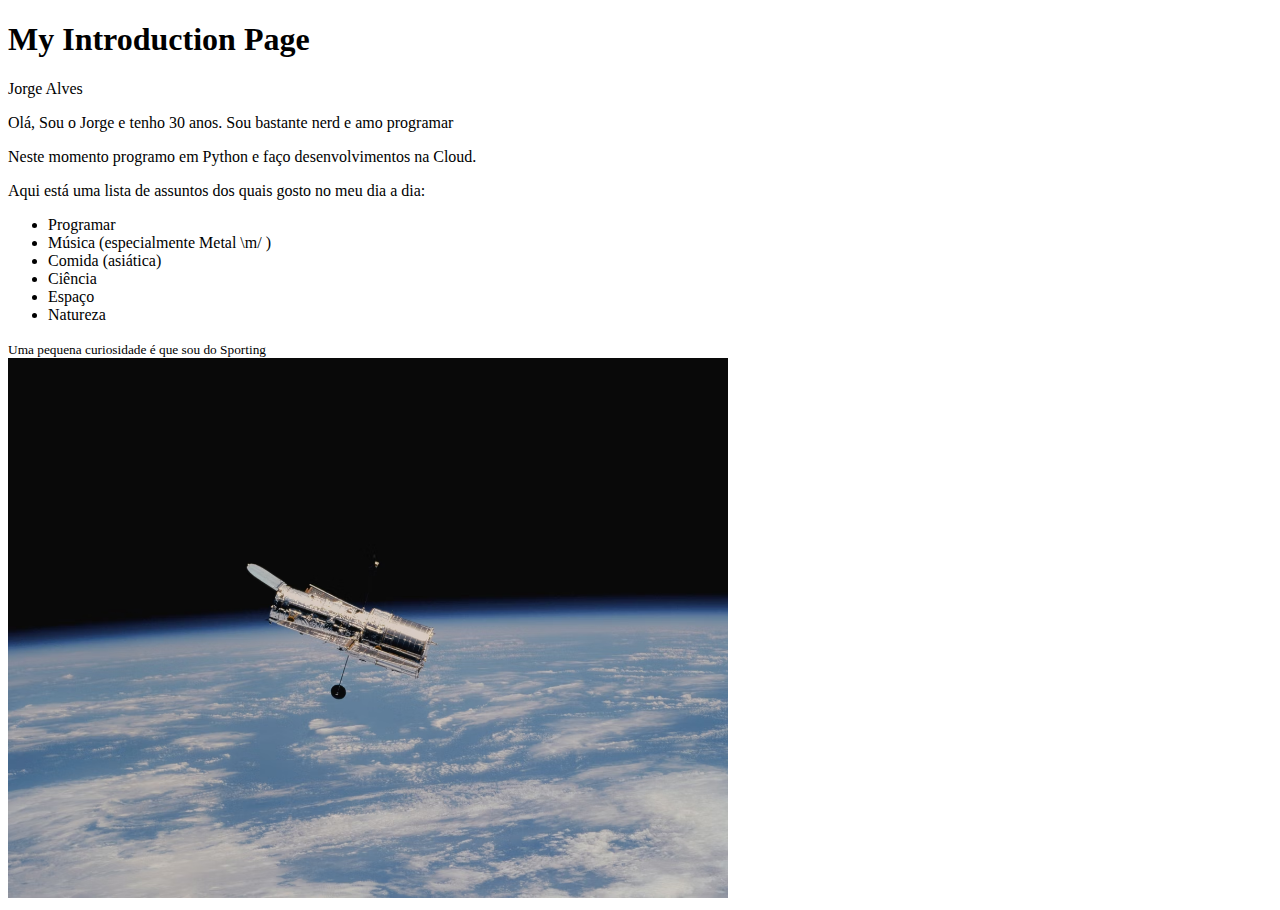
<file: ex1- html semantic/index.html>
<!-- O Entuito deste exercicio é realizar uma pequena página que o aluno seja capaz -->
<!-- de criar um Header e um texto de apresentação do próprio seguido de um elemento  -->
<!-- media (imagem, video, som,etc) criando o html da página de forma semântica -->
<!DOCTYPE html>
<html lang="en">
  <head>
    <title>HTML Semantic</title>
  </head>
  <body>
   <header>
     <h1>My Introduction Page</h1>
   </header>
   <section>
     <article>
       <caption>Jorge Alves</caption>
       <p>Olá, Sou o Jorge e tenho 30 anos. Sou bastante nerd e amo programar</p>
       <p>Neste momento programo em Python e faço desenvolvimentos na Cloud.</p>
      <p>Aqui está uma lista de assuntos dos quais gosto no meu dia a dia:</p>
      <ul>
        <li>Programar</li>
        <li>Música (especialmente Metal \m/ )</li>
        <li>Comida (asiática)</li>
        <li>Ciência</li>
        <li>Espaço</li>
        <li>Natureza</li>
      </ul>
      <small>Uma pequena curiosidade é que sou do Sporting</small>
     </article>
   </section>
   <section>
     <img src="./hubble.avif" alt="Hubble" width="720px">
   </section>
  </body>
</html>
</file>
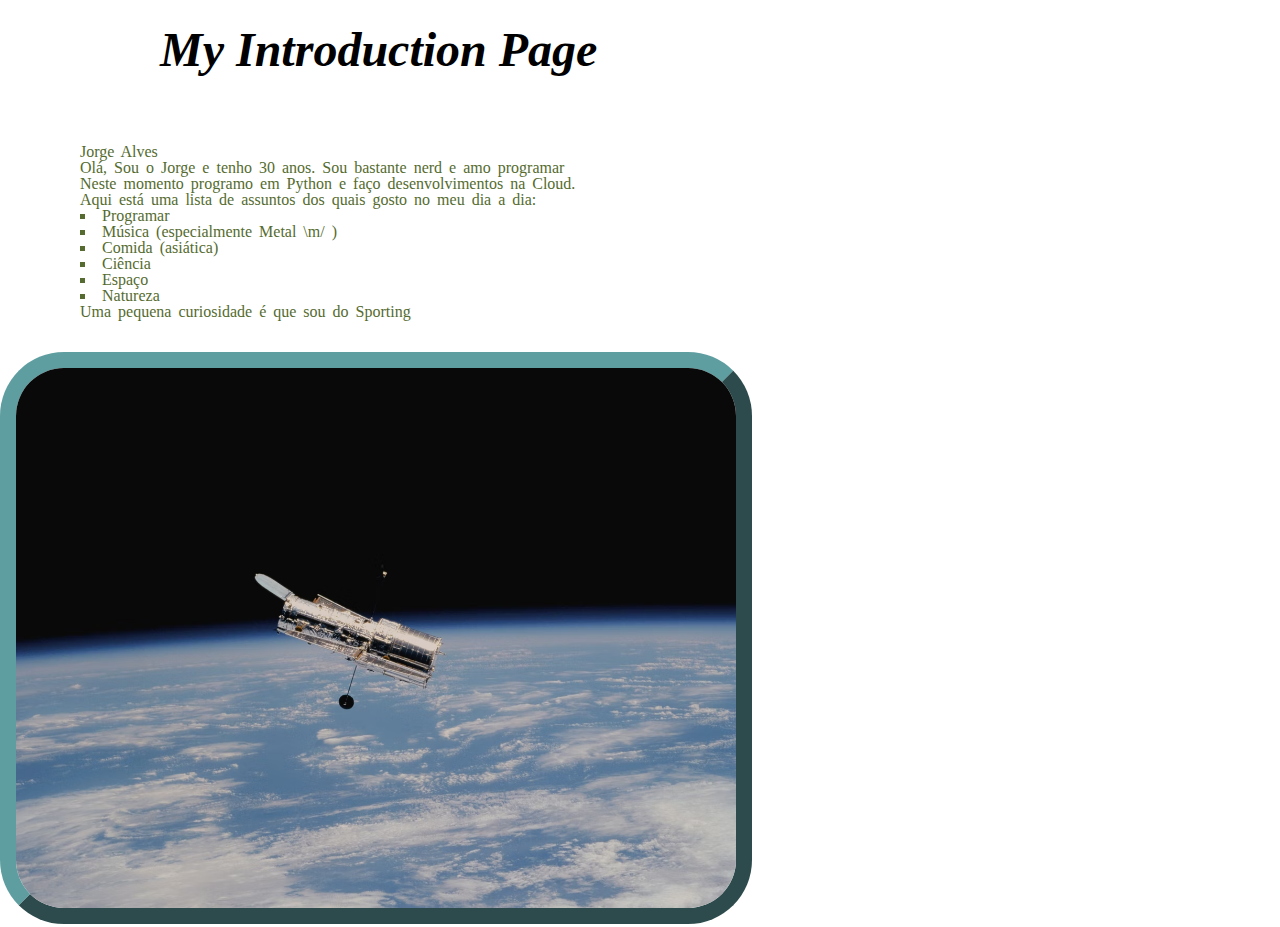
<file: ex2 - css base/index.html>
<!-- O Entuito deste exercicio é realizar uma pequena página que o aluno seja capaz -->
<!-- de criar um Header e um texto de apresentação do próprio seguido de um elemento  -->
<!-- media (imagem, video, som,etc) criando o html da página de forma semântica -->
<!DOCTYPE html>
<html lang="en">
  <head>
    <title>CSS e HTML Semantic</title>
    <link rel="stylesheet" href="./reset.css">
    <link rel="stylesheet" href="./style.css">
  </head>
  <body>
   <header>
     <h1>My Introduction Page</h1>
   </header>
   <section>
     <article>
       <caption>Jorge Alves</caption>
       <p>Olá, Sou o Jorge e tenho 30 anos. Sou bastante nerd e amo programar</p>
       <p>Neste momento programo em Python e faço desenvolvimentos na Cloud.</p>
      <p>Aqui está uma lista de assuntos dos quais gosto no meu dia a dia:</p>
      <ul>
        <li>Programar</li>
        <li>Música (especialmente Metal \m/ )</li>
        <li>Comida (asiática)</li>
        <li>Ciência</li>
        <li>Espaço</li>
        <li>Natureza</li>
      </ul>
      <small>Uma pequena curiosidade é que sou do Sporting</small>
     </article>
   </section>
   <section>
     <img src="./hubble.avif" alt="Hubble" width="720px">
   </section>
  </body>
</html>
</file>
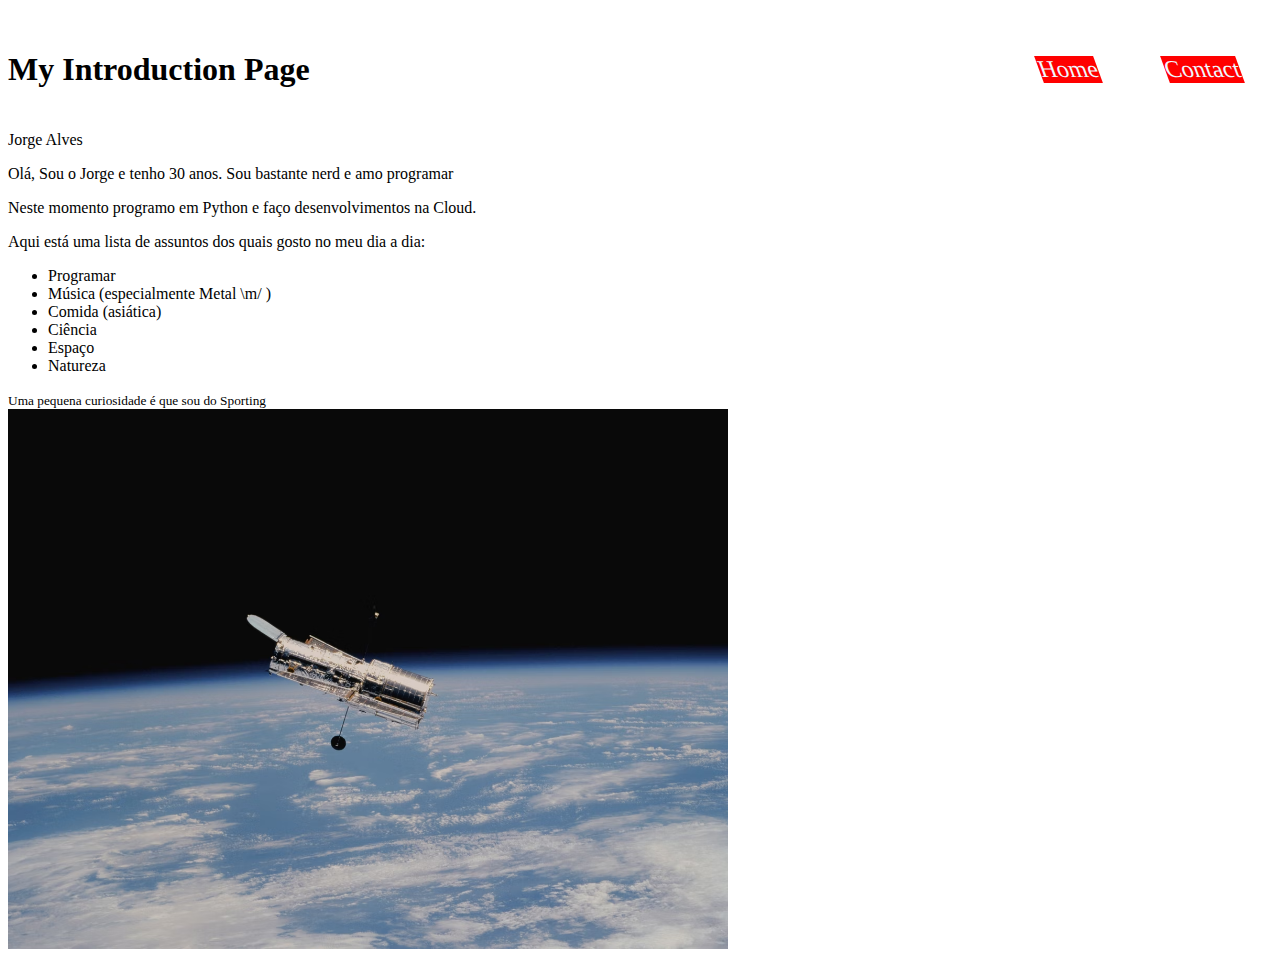
<file: ex3 - flexbox/index.html>
<!-- O Entuito deste exercicio é realizar uma pequena página que o aluno seja capaz -->
<!-- de criar um Header e um texto de apresentação do próprio seguido de um elemento  -->
<!-- media (imagem, video, som,etc) criando o html da página de forma semântica -->
<!DOCTYPE html>
<html lang="en">
  <head>
    <title>CSS e HTML Semantic</title>
    <!-- <link rel="stylesheet" href="./reset.css"> -->
    <link rel="stylesheet" href="./style.css">
  </head>
  <body>
   <header>
     <h1>My Introduction Page</h1>
       <ul>
         <li>Home</li>
         <li>Contact</li>
       </ul>
   </header>
   <section>
     <article>
       <caption>Jorge Alves</caption>
       <p>Olá, Sou o Jorge e tenho 30 anos. Sou bastante nerd e amo programar</p>
       <p>Neste momento programo em Python e faço desenvolvimentos na Cloud.</p>
      <p>Aqui está uma lista de assuntos dos quais gosto no meu dia a dia:</p>
      <ul>
        <li>Programar</li>
        <li>Música (especialmente Metal \m/ )</li>
        <li>Comida (asiática)</li>
        <li>Ciência</li>
        <li>Espaço</li>
        <li>Natureza</li>
      </ul>
      <small>Uma pequena curiosidade é que sou do Sporting</small>
     </article>
   </section>
   <section>
     <img src="./hubble.avif" alt="Hubble" width="720px">
   </section>
  </body>
</html>
</file>
<file: ex2 - css base/style.css>
* {
  font-family: "Verdana, Geneva, Tahoma, sans-serif";
  font-size: medium;
  font-weight: bold;
  font-size: large;
}

header {
    margin-left: 10pc;
    margin-top: 2%;
    margin-bottom: 3%;
}

header h1 {
  font-size: xxx-large;
  font-style: italic;
  font-weight: bolder;
  font-stretch: extra-expanded;
}

section article{
    padding: 2em 5em;
    word-wrap: break-word;
    word-break:keep-all;
    word-spacing: 3px;
    color: darkolivegreen;
}

section article ul {
    list-style-type: square;
    list-style-position: inside;
}


section img {
    border-style: outset;
    border-color: cadetblue;
    border-width: 1em;
    border-radius: 4rem;
}
</file>
<file: ex3 - flexbox/style.css>
:root{
  --button-color: red;
}
header {
  display: flex;
  align-content: stretch;
  align-items: center;
  justify-content: space-between;
}

header>ul {
 height: 100%;
}

header>ul>li {
  font-size: 1.5rem;
  display: inline-block;
  margin: 2rem;
  animation: skew 2s infinite; 
  background-color: var(--button-color);
  color: aliceblue;
  transform: skew(20deg);
  animation-direction: alternate;}

@keyframes skew {
  0% {
    transform: skewX(20deg);
  }
  100% {
    transform: skewX(-20deg);
  }
}

header>ul>li:hover {
  background-color: aqua;
  color: blueviolet;
  transition: .4s;

}
</file>
